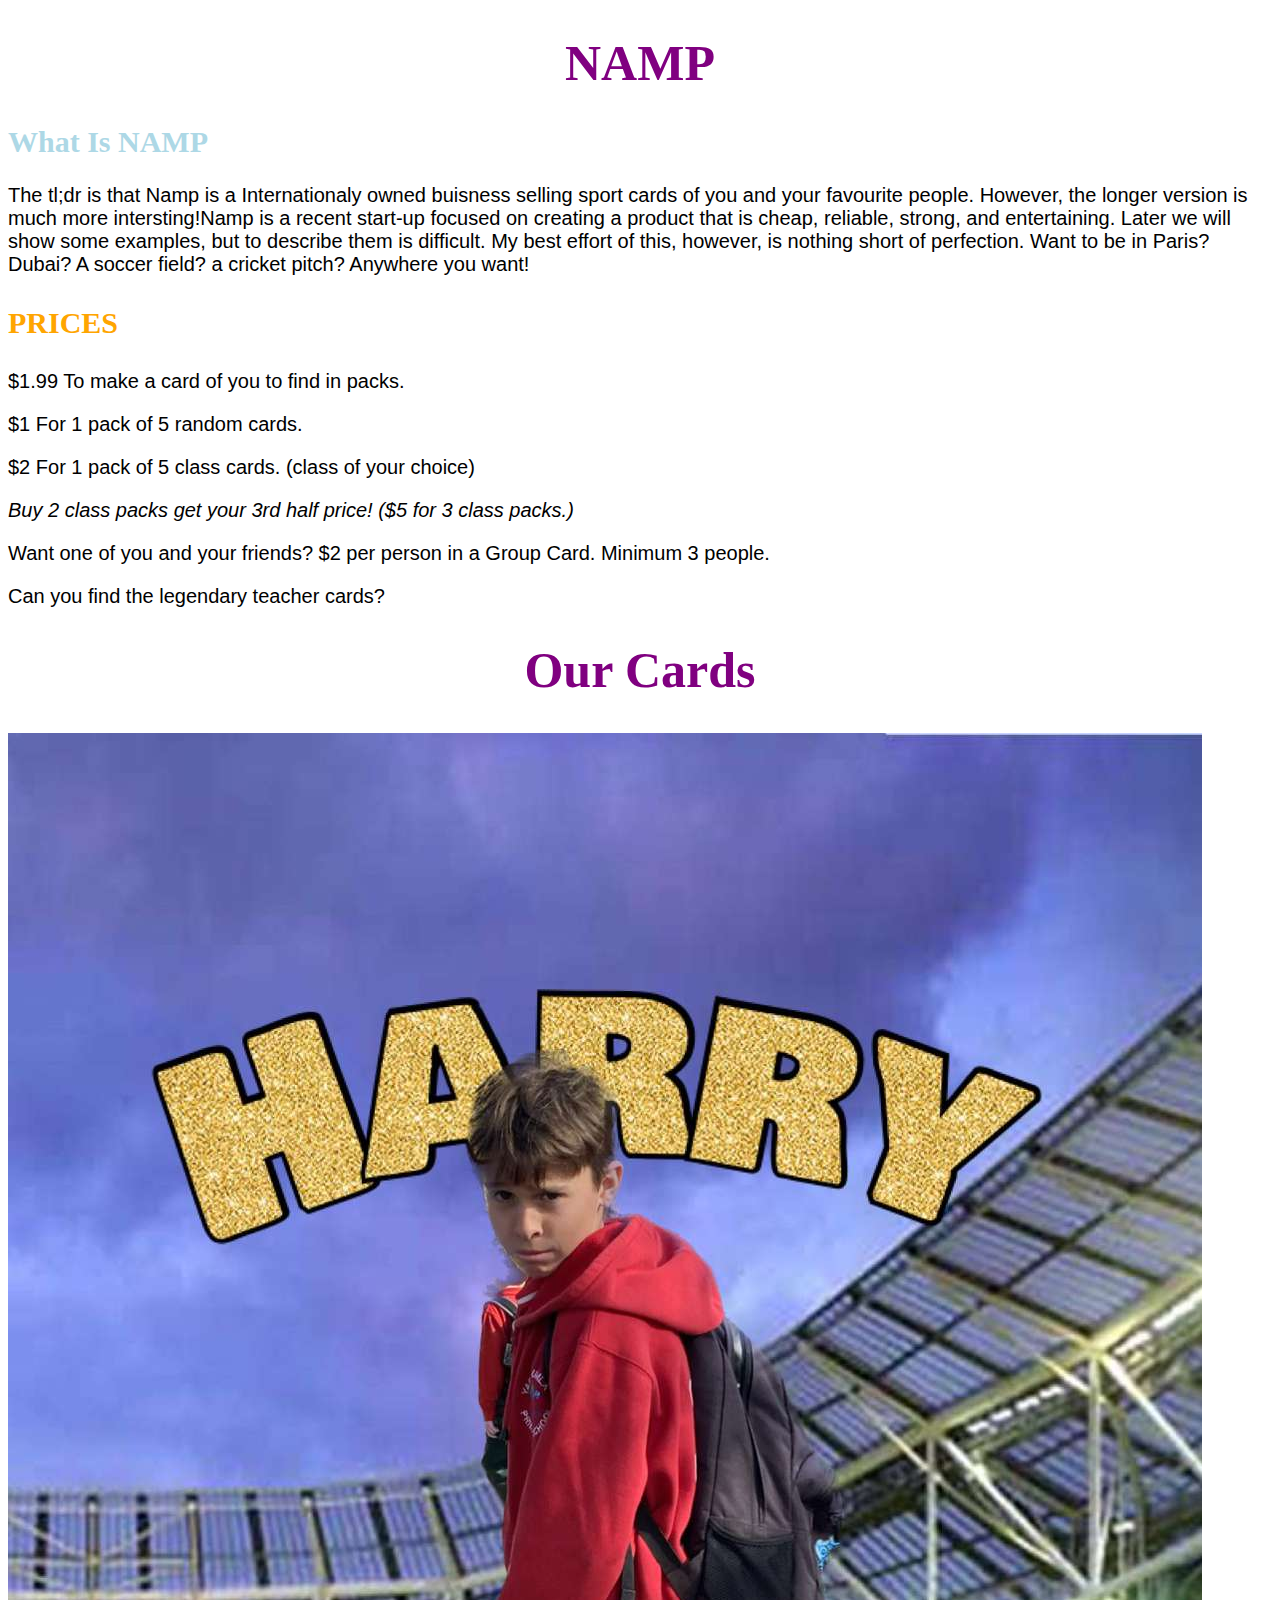
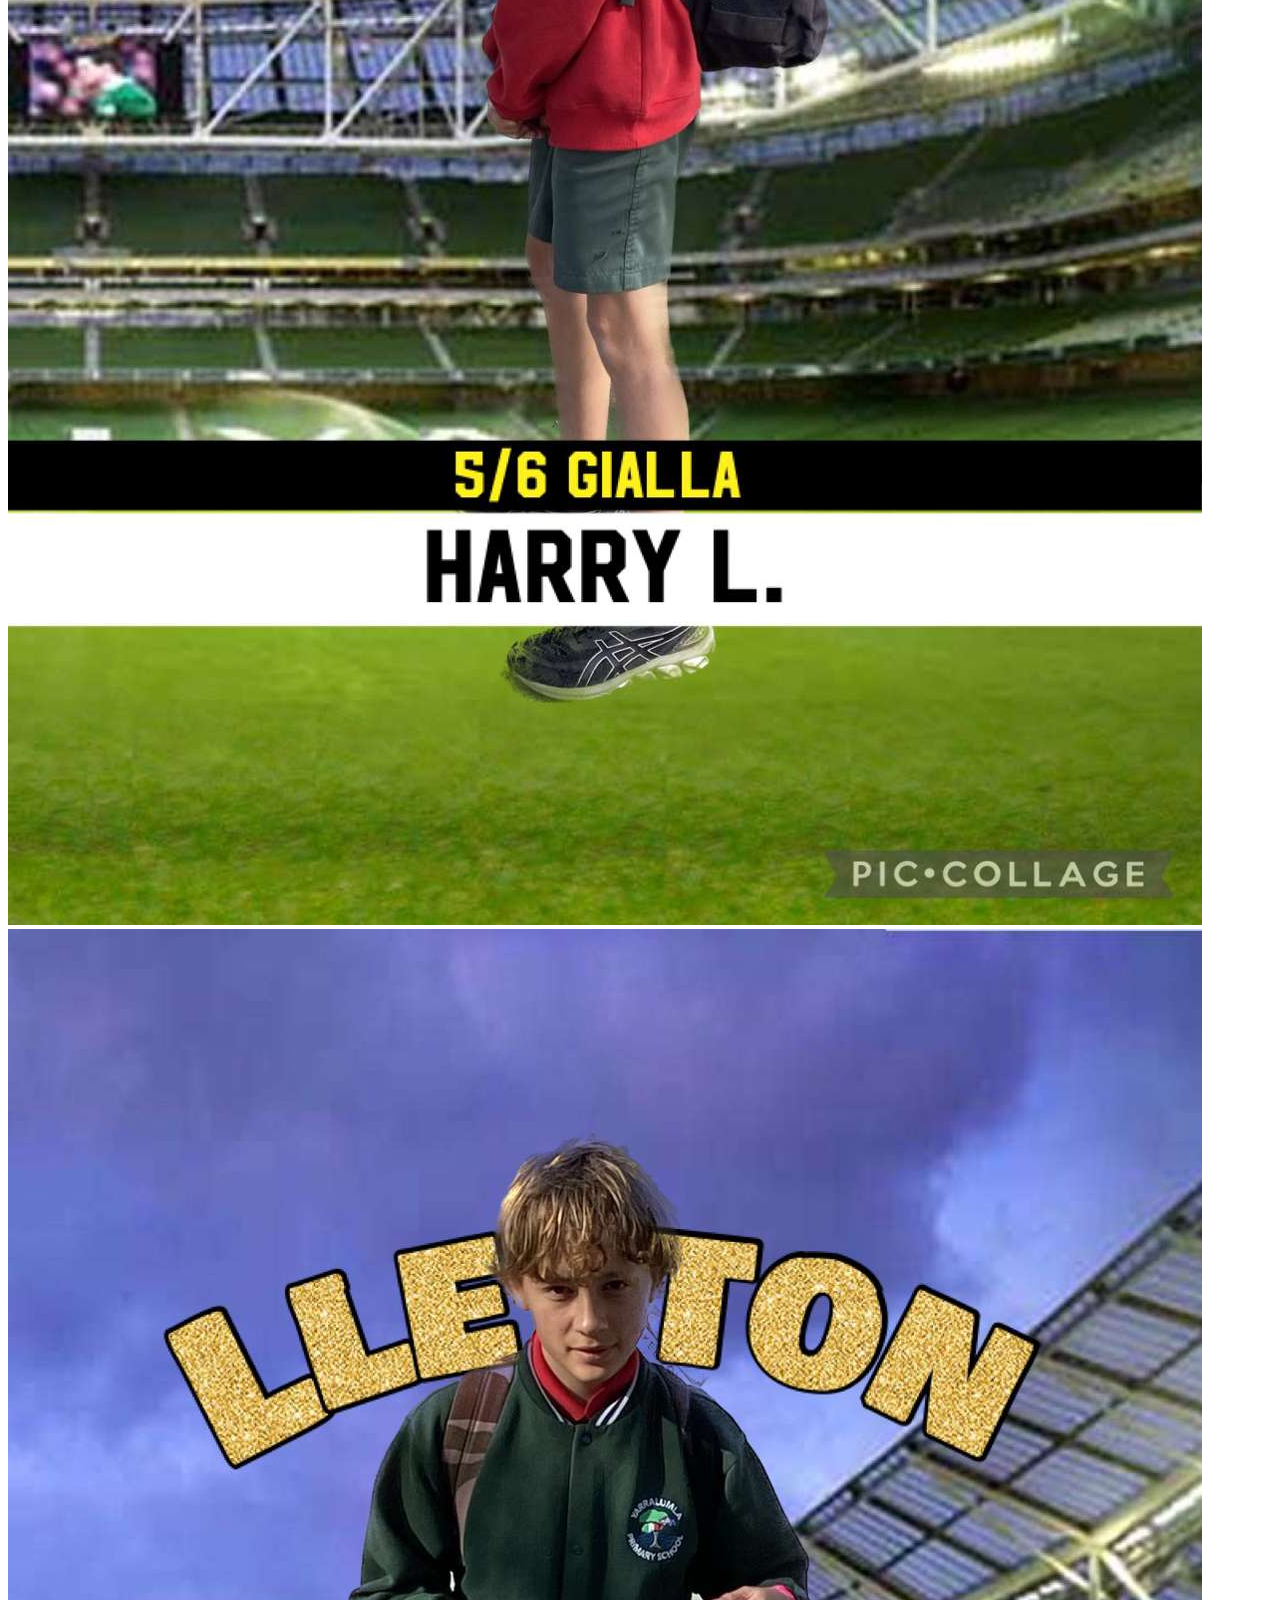
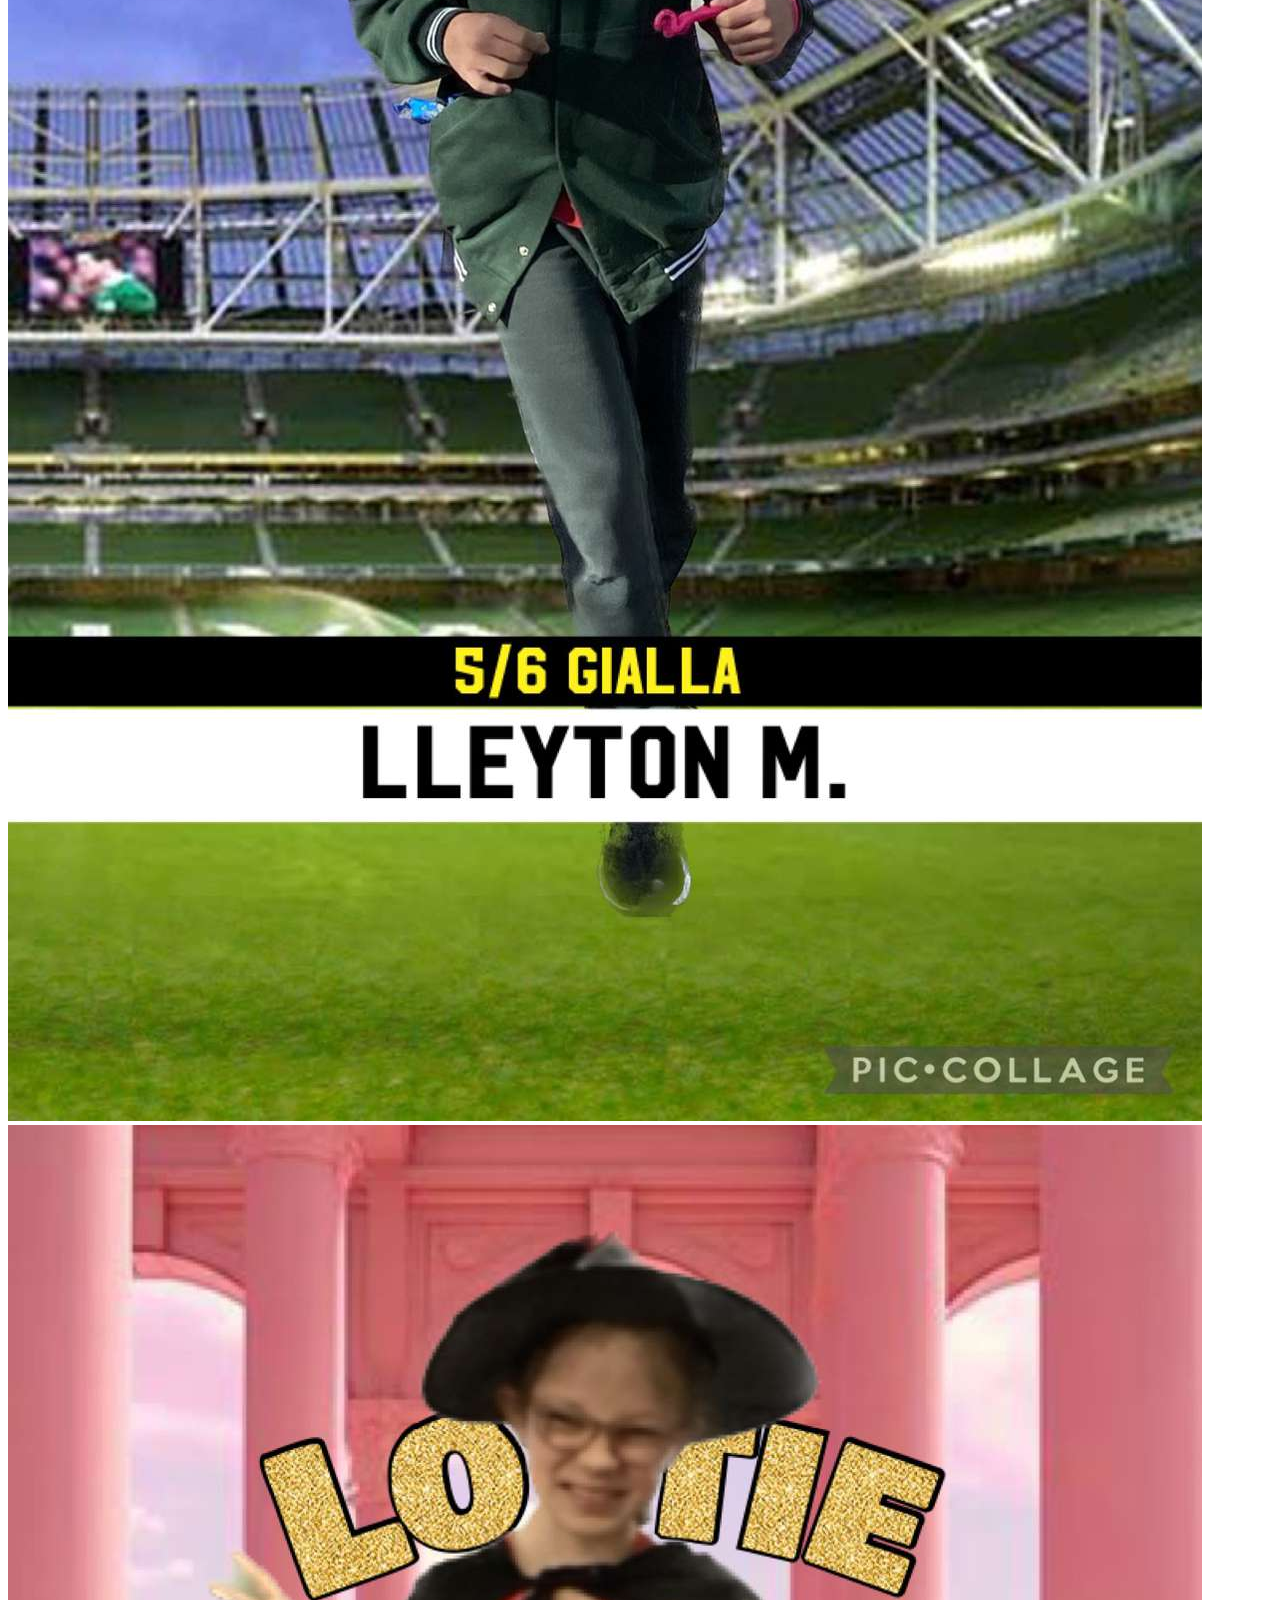
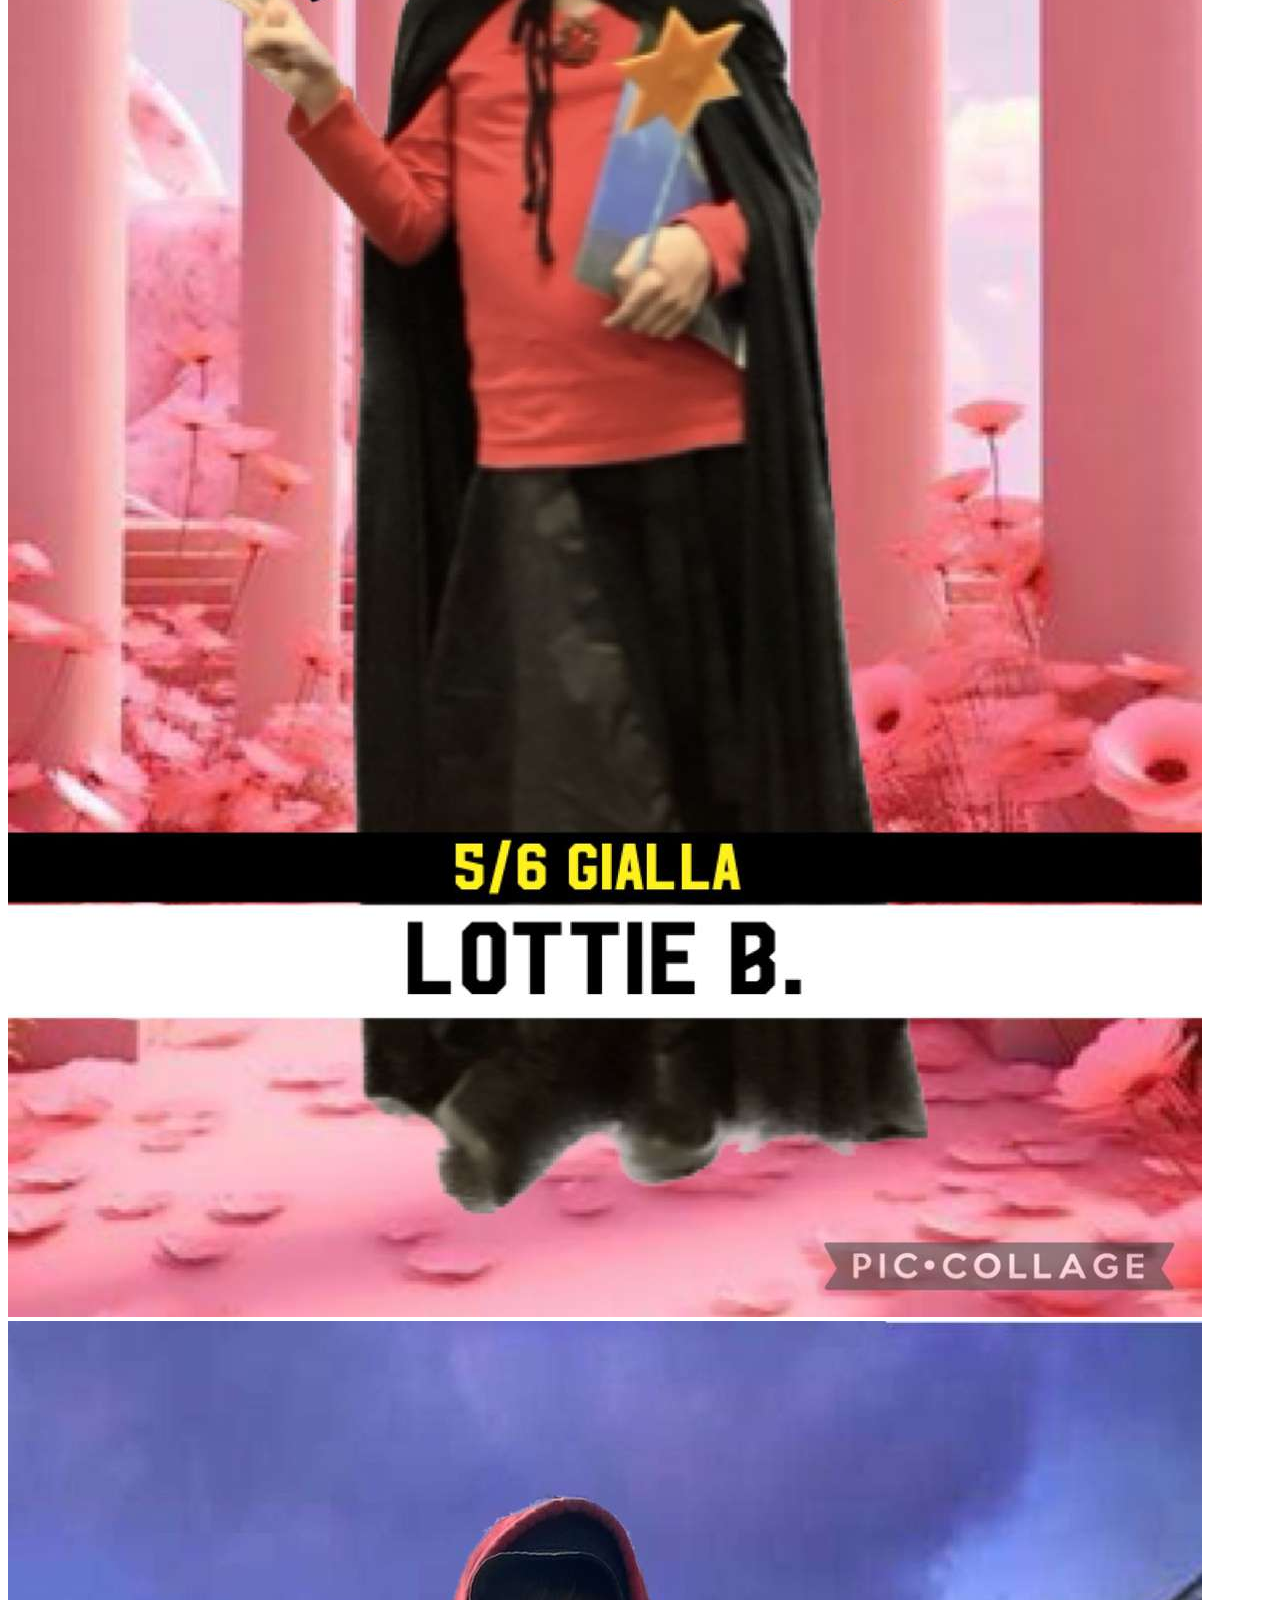
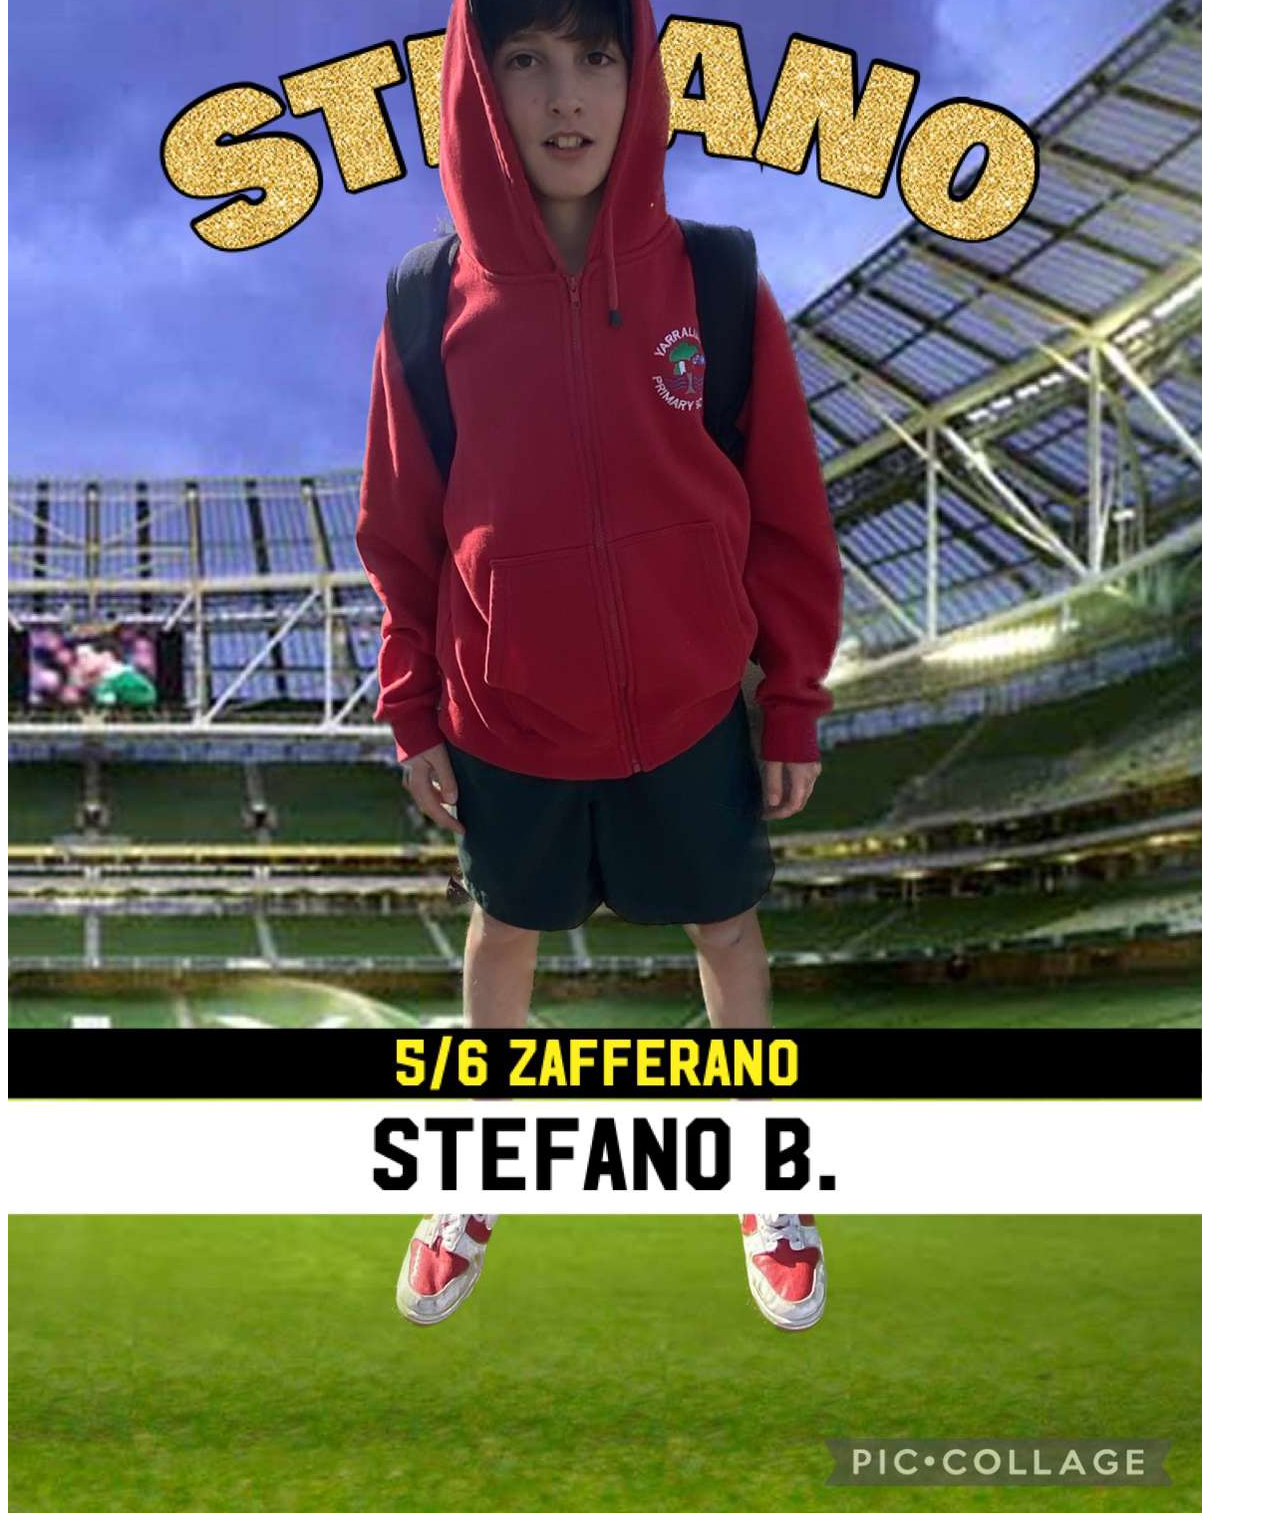
<file: index.html>
<!DOCTYPE html>
<html>
<head>
  <link rel="stylesheet" href="index.css">
</head>
<body>
    <h1>NAMP</h1>
  </head>
  <body>
    <h2>What Is NAMP</h2>
    <p>The tl;dr is that Namp is a Internationaly owned buisness selling sport cards of you and your favourite people. However, the longer version is much more intersting!Namp is a recent start-up focused on creating a product that is cheap, reliable, strong, and entertaining. Later we will show some examples, but to describe them is difficult. My best effort of this, however, is nothing short of perfection. Want to be in Paris? Dubai? A soccer field? a cricket pitch? Anywhere you want!</p>

    <h3> PRICES </h3>
    <p>$1.99 To make a card of you to find in packs.</p>
<p>$1 For 1 pack of 5 random cards.</p>
<p>$2 For 1 pack of 5 class cards. (class of your choice) </p>
<p> <em> Buy 2 class packs get your 3rd half price! ($5 for 3 class packs.)</em> </p>
<p>Want one of you and your friends? $2 per person in a Group Card. Minimum 3 people.</p>
<p>Can you find the legendary teacher cards?</p>
    
    <h1>Our Cards</h1>  
    <img src="HARRY.jpg" alt = "our_card_harry">
    <img src="actual_lleyton.jpg" alt = "our_card_lleyton">
    <img src="lleyton.jpg" alt = "our_card_lottie">
    <img src="stefano.jpg" alt = "our_card_stefano">
  </body>
</html>
</file>
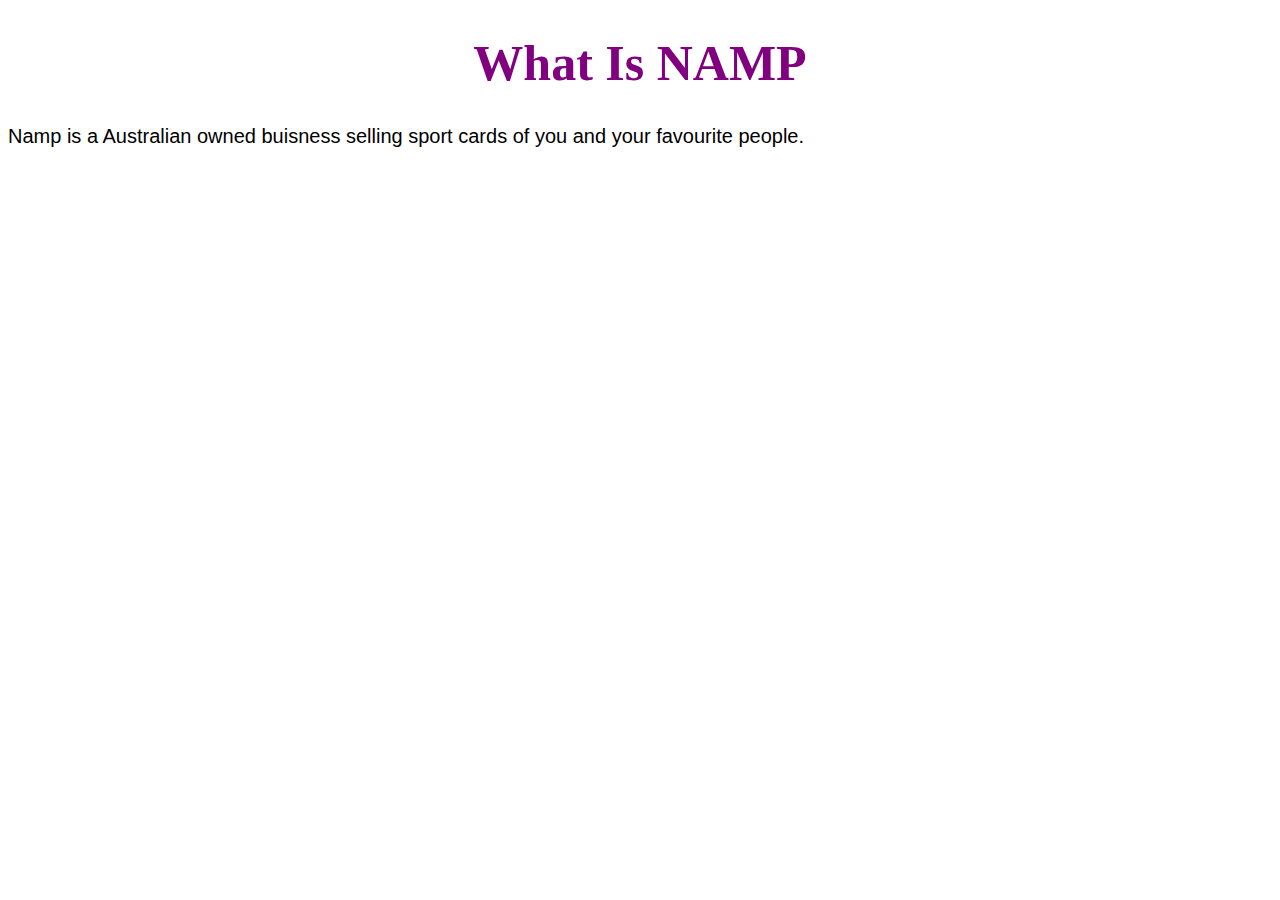
<file: main.html>
<!DOCTYPE html>
<html>
<head>
  <link rel="stylesheet" href="index.css">
</head>
<body>
    <title>NAMP</title>
  </head>
  <body>
    <h1>What Is NAMP</h1>
    <p>Namp is a Australian owned buisness selling sport cards of you and your favourite people.</p>
  </body>
</html>
</file>
<file: index.css>
<!DOCTYPE css>
body {
background-color: lightblue;
}

h1 {
  color: purple;
  text-align: center;
  font-size: 50px;
  font-family: cursive
}
  

h2 {
  color: lightblue;
  text-align: left;
  font-size: 30px;
  font-family: serif;
}

h3 {
  color: orange;
  text-align: centre;
  font-size: 30px;
  font-family: cursive;
}

p {
  font-family: sans-serif;
  font-size: 20px;
}

s {
  font-style: italic;
  font-family: sans-serif;
  font-size: 20px;
}
</file>
